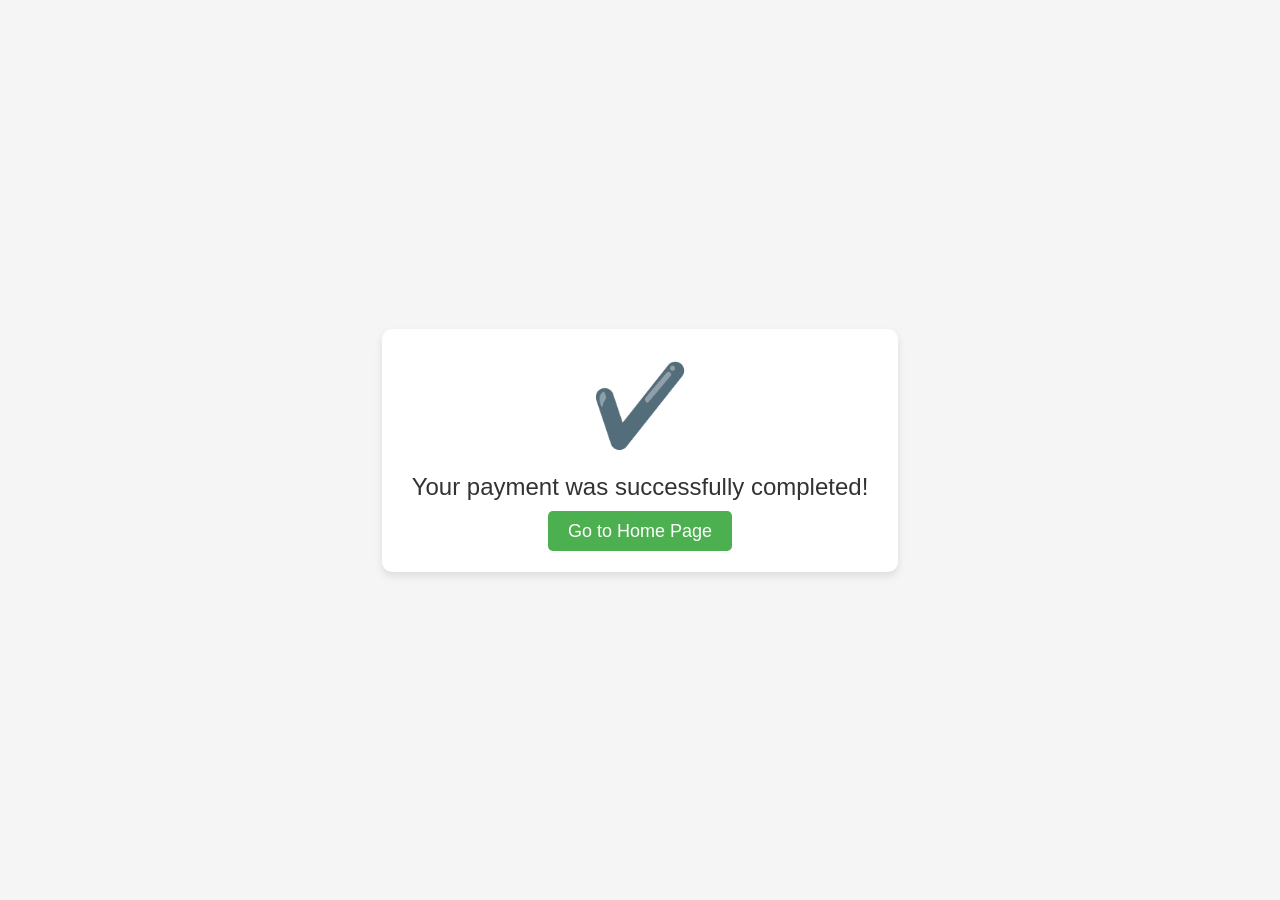
<file: templates/payment_success.html>
<!DOCTYPE html>
<html lang="en">
<head>
    <meta charset="UTF-8">
    <title>Payment Successful</title>
    <style>
        body {
            font-family: Arial, sans-serif;
            background-color: #f5f5f5;
            display: flex;
            justify-content: center;
            align-items: center;
            height: 100vh;
            margin: 0;
        }
        .container {
            text-align: center;
            background-color: #fff;
            padding: 30px;
            border-radius: 10px;
            box-shadow: 0 4px 8px rgba(0, 0, 0, 0.1);
        }
        .success-icon {
            font-size: 80px;
            color: #4CAF50;
        }
        .message {
            font-size: 24px;
            color: #333;
            margin-top: 20px;
            margin-bottom: 20px;
        }
        .home-button {
            background-color: #4CAF50;
            color: white;
            padding: 10px 20px;
            border: none;
            border-radius: 5px;
            text-decoration: none;
            font-size: 18px;
        }
        .home-button:hover {
            background-color: #45a049;
        }
    </style>
</head>
<body>
    <div class="container">
        <div class="success-icon">✔️</div>
        <div class="message">Your payment was successfully completed!</div>
        <a href="{% url 'index' %}" class="home-button">Go to Home Page</a>
    </div>
</body>
</html>
</file>
